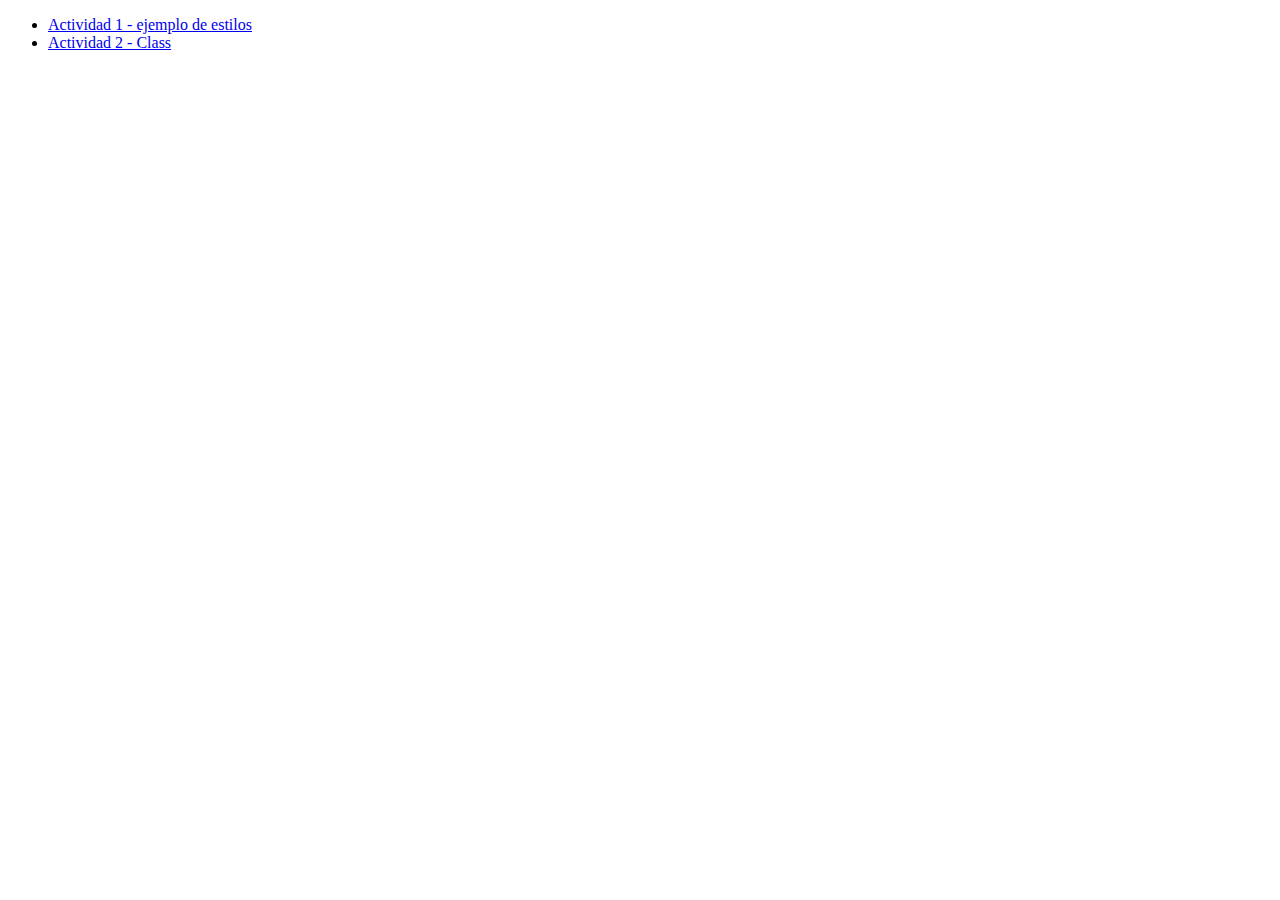
<file: index.html>
<!DOCTYPE html>
<html lang="en">
<head>
    <meta charset="UTF-8">
    <meta name="viewport" content="width=>, initial-scale=1.0">
    <title>Pagina de ejercicios</title>
</head>
<body>
    <ul>
        <li><a href="Actividad 1.html">Actividad 1 - ejemplo de estilos</a></li>
        <li><a href="Actividad 2 Class.html">Actividad 2 - Class</a></li>
    </ul>
</body>
</html>
</file>
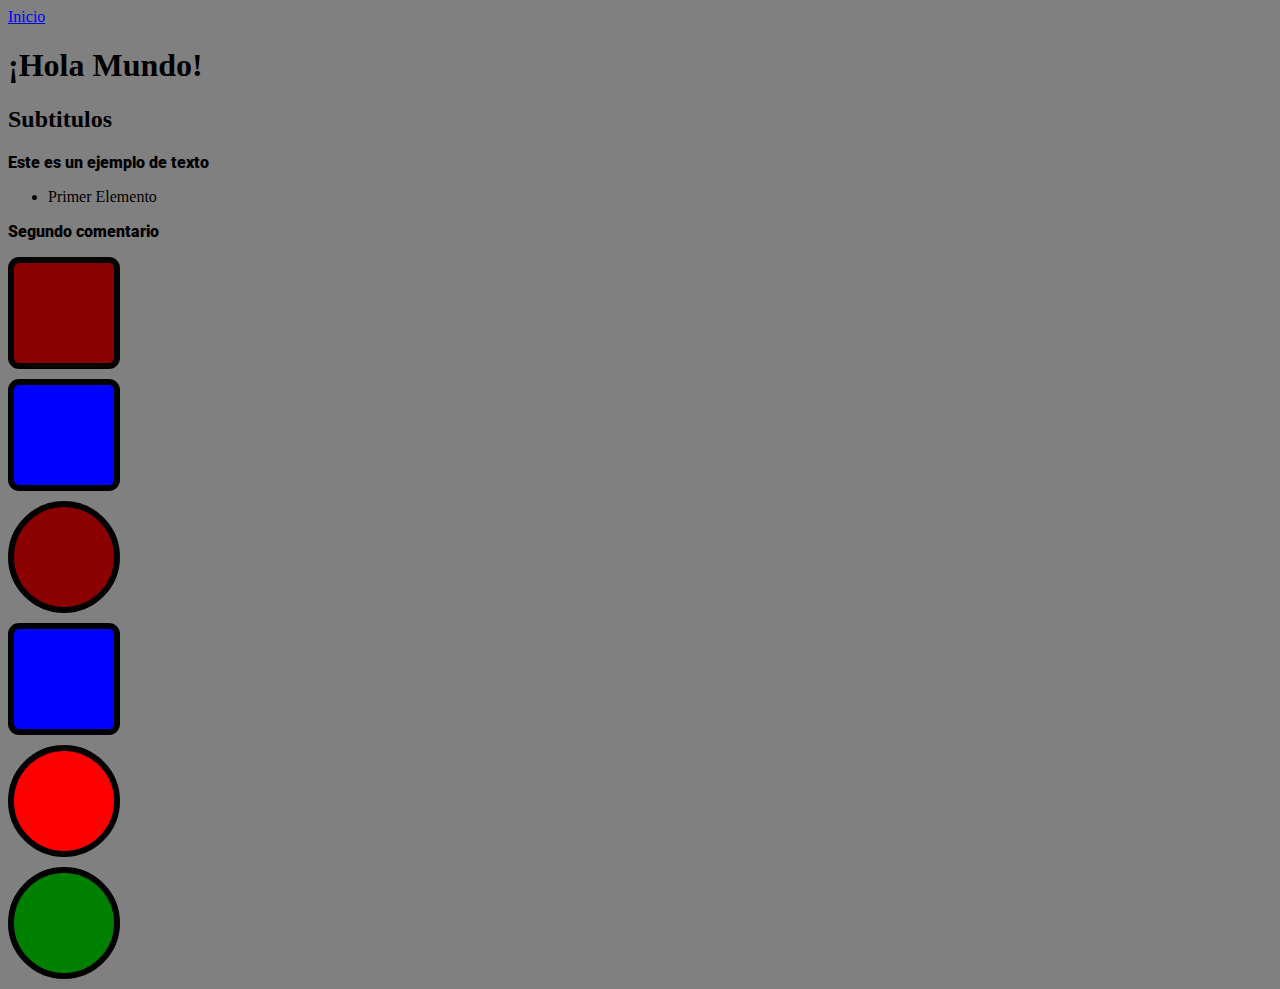
<file: Actividad 1.html>
<!DOCTYPE html>
<html lang="en">
<head>
    <meta charset="UTF-8">
    <meta name="viewport" content="width=device-width, initial-scale=1.0">
      <link href="css/styles.css" rel="stylesheet"/>
    <title>Actividad 1 - ejemplo de estilos</title>
</head>
<body>
            <li><a href="index.html">Inicio</a></li>
    <h1> ¡Hola Mundo! </h1>
    <h2>Subtitulos</h2>
    <p>Este es un ejemplo de texto</p>
    <ul>
        <li>Primer Elemento</li>
    </ul>
    <p id="variable">
        Segundo comentario
    </p>
 <div>

 </div>

 <div id="Azul">

 </div>

 <div id="tercero">

 </div>
 <div id="cuarto">

 </div>

 <div id="quinto">

 </div>
 <div id="sexto">

 </div>
</body>
</html>
</file>
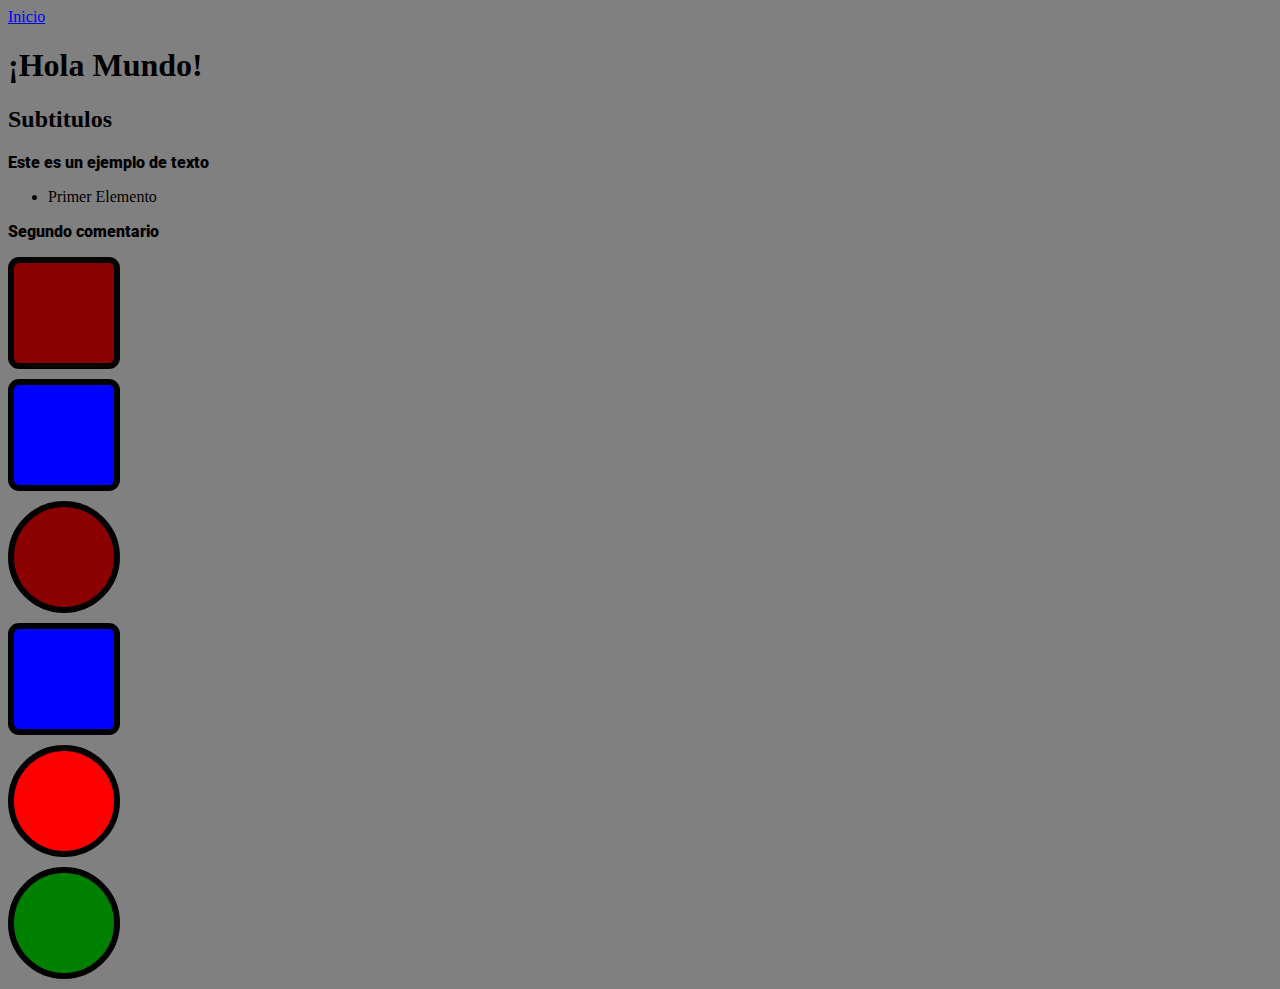
<file: Actividad 2 Class.html>
<!DOCTYPE html>
<html lang="en">
<head>
    <meta charset="UTF-8">
    <meta name="viewport" content="width=device-width, initial-scale=1.0">
      <link href="css/stylesAct2.css" rel="stylesheet"/>
                  <li><a href="index.html">Inicio</a></li>
    <title>Ejemplo de estilos</title>
</head>
<body>
    <h1> ¡Hola Mundo! </h1>
    <h2>Subtitulos</h2>
    <p>Este es un ejemplo de texto</p>
    <ul>
        <li>Primer Elemento</li>
    </ul>
    <p class="variable">
        Segundo comentario
    </p>
 <div></div>

 <div class="azul"></div>

 <div class="tercero"></div>

 <div class="cuarto"></div>

 <div class="quinto"></div>

 <div class="sexto"></div>
</body>
</html>
</file>
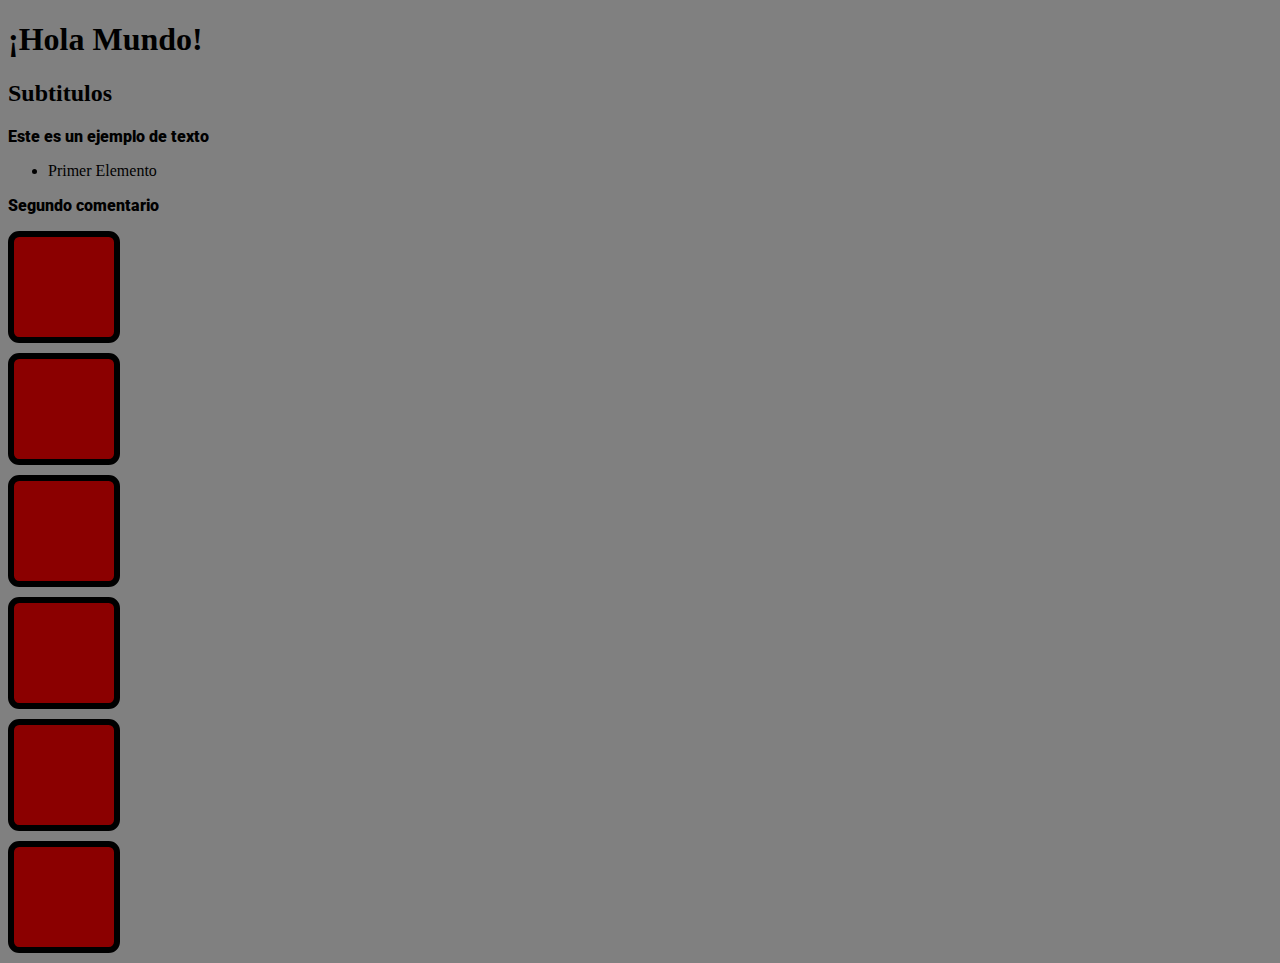
<file: class.html>
<!DOCTYPE html>
<html lang="en">
<head>
    <meta charset="UTF-8">
    <meta name="viewport" content="width=device-width, initial-scale=1.0">
      <link href="css/styles.css" rel="stylesheet"/>
    <title>Ejemplo de estilos</title>
</head>
<body>
    <h1> ¡Hola Mundo! </h1>
    <h2>Subtitulos</h2>
    <p>Este es un ejemplo de texto</p>
    <ul>
        <li>Primer Elemento</li>
    </ul>
    <p class="variable">
        Segundo comentario
    </p>
 <div></div>

 <div class="azul"></div>

 <div class="tercero"></div>

 <div class="cuarto"></div>

 <div class="quinto"></div>

 <div class="sexto"></div>
</body>
</html>
</file>
<file: css/styles.css>
@import url('https://fonts.googleapis.com/css2?family=Noto+Sans+JP:wght@100..900&family=Roboto:ital,wght@0,100..900;1,100..900&display=swap');

body {
  /*font-family: "Roboto", sans-serif;*/
    background-color: grey;
    font-weight: 200;
}
p{
    font-family: "Roboto", sans-serif;
    font-weight: 900;
  font-style: normal;
  font-variation-settings:
    "wdth" 700;
}
#variable{
        font-family: "Roboto", sans-serif;
    font-weight: 900;
  font-style: normal;
  font-variation-settings:
    "wdth" 700;
}

div{
    width: 100px;
    height: 100px;
    background-color: darkred;
    margin-bottom: 10px;
    border: 6px solid black;
    border-radius: 10%;
}

#Azul{
    background-color: blue;
}

#tercero{
    border-radius: 50%;
}

#cuarto{
    background-color: blue;
}

#quinto{
    border-radius: 50%;
    background-color: red;
}

#sexto{
    border-radius: 50%;
    background-color: green;
}
</file>
<file: css/stylesAct2.css>
@import url('https://fonts.googleapis.com/css2?family=Noto+Sans+JP:wght@100..900&family=Roboto:ital,wght@0,100..900;1,100..900&display=swap');

body {
  /*font-family: "Roboto", sans-serif;*/
    background-color: grey;
    font-weight: 200;
}
p{
    font-family: "Roboto", sans-serif;
    font-weight: 900;
    font-style: normal;
    font-variation-settings:
      "wdth" 700;
}
.variable{
    font-family: "Roboto", sans-serif;
    font-weight: 900;
    font-style: normal;
    font-variation-settings:
      "wdth" 700;
}

div{
    width: 100px;
    height: 100px;
    background-color: darkred;
    margin-bottom: 10px;
    border: 6px solid black;
    border-radius: 10%;
}

.azul{
    background-color: blue;
}

.tercero{
    border-radius: 50%;
}

.cuarto{
    background-color: blue;
}

.quinto{
    border-radius: 50%;
    background-color: red;
}

.sexto{
    border-radius: 50%;
    background-color: green;
}
</file>
